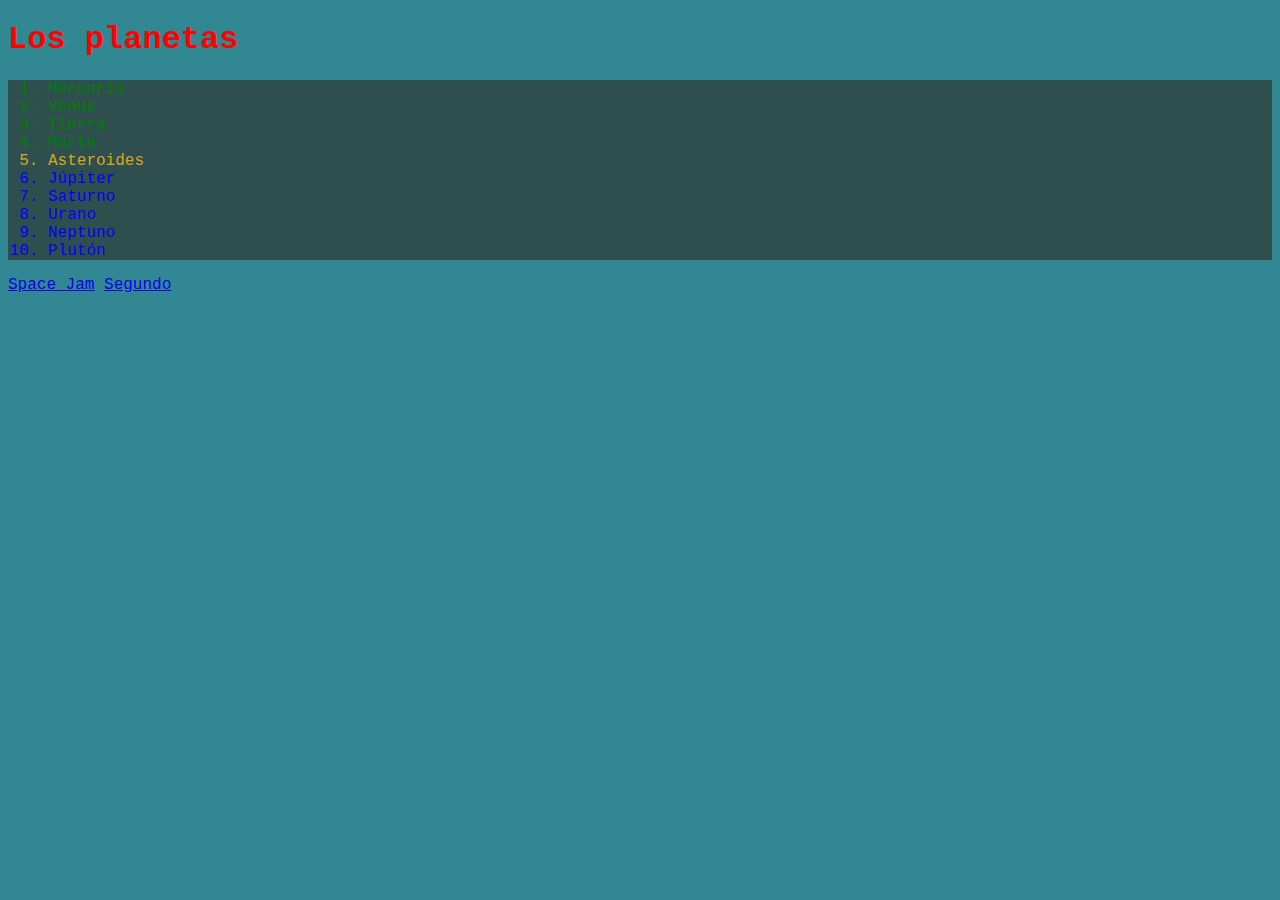
<file: Dia1/index.html>
<!DOCTYPE html>
<html lang="en">

<head>
    <!-- Soportar caracteres extraños -->
    <meta charset="UTF-8">
    <!-- Configuraciones para que el sitio sea responsivo -->
    <meta name="viewport" content="width=device-width, initial-scale=1.0">
    <meta http-equiv="X-UA-Compatible" content="ie=edge">
    <!-- Únicamente se puede usar dentro de head -->
    <link rel="stylesheet" href="styles.css">
    <title>Mi sitio</title>
</head>

<body>
    <h1>Los planetas</h1>
    <ol>
        <li>Mercurio</li>
        <li>Venus</li>
        <li>Tierra</li>
        <li>Marte</li>
        <li class="asteroides">Asteroides</li>
        <li class="after">Júpiter</li>
        <li class="after">Saturno</li>
        <li class="after">Urano</li>
        <li class="after">Neptuno</li>
        <li class="after">Plutón</li>
    </ol>

    <a href="https://www.spacejam.com/archive/spacejam/movie/jam.htm">Space Jam</a>
    <a href="segundo.html">Segundo</a>
</body>

</html>
</file>
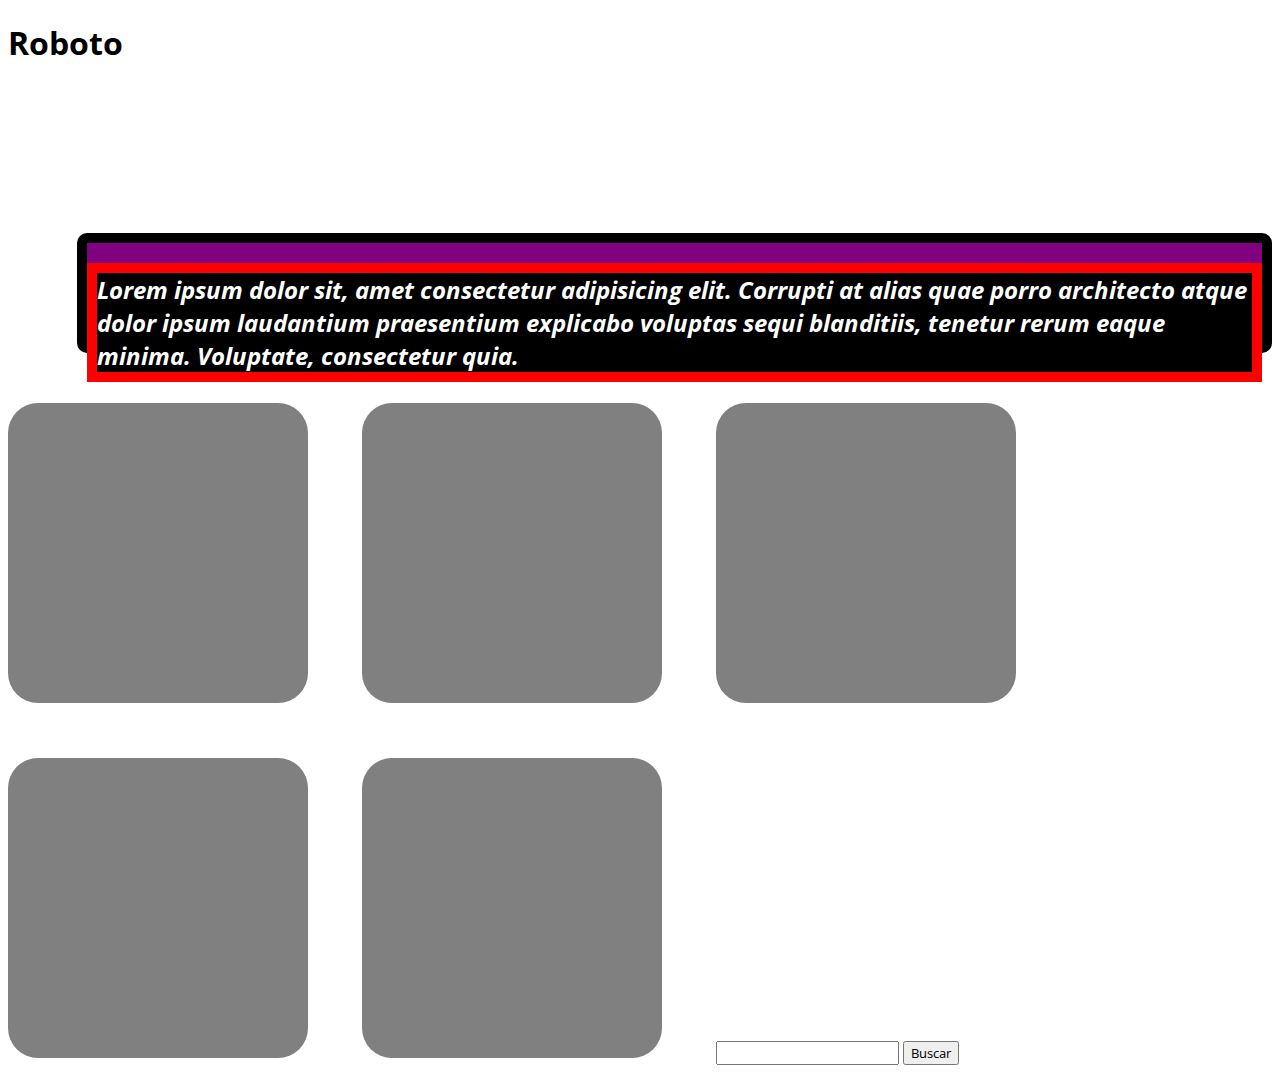
<file: Dia2/index.html>
<!DOCTYPE html>
<html lang="en">
<head>
    <meta charset="UTF-8">
    <meta name="viewport" content="width=device-width, initial-scale=1.0">
    <meta http-equiv="X-UA-Compatible" content="ie=edge">
    <link href="https://fonts.googleapis.com/css?family=Open+Sans&display=swap" rel="stylesheet">
    <link rel="stylesheet" href="style.css">
    <title>Document</title>
</head>
<body>
    <h1>Roboto</h1>

    <div id="caja1">
        <h2 id="texto">Lorem ipsum dolor sit, amet consectetur adipisicing elit. Corrupti at alias quae porro architecto atque dolor ipsum laudantium praesentium explicabo voluptas sequi blanditiis, tenetur rerum eaque minima. Voluptate, consectetur quia.</h2>
    </div>

    <div class="tarjeta">

    </div>
    <div class="tarjeta">

    </div>
    <div class="tarjeta">

    </div>
    <div class="tarjeta">

    </div>
    <div class="tarjeta">

    </div>

    <input type="text">
    
    <button>Buscar</button>

</body>
</html>
</file>
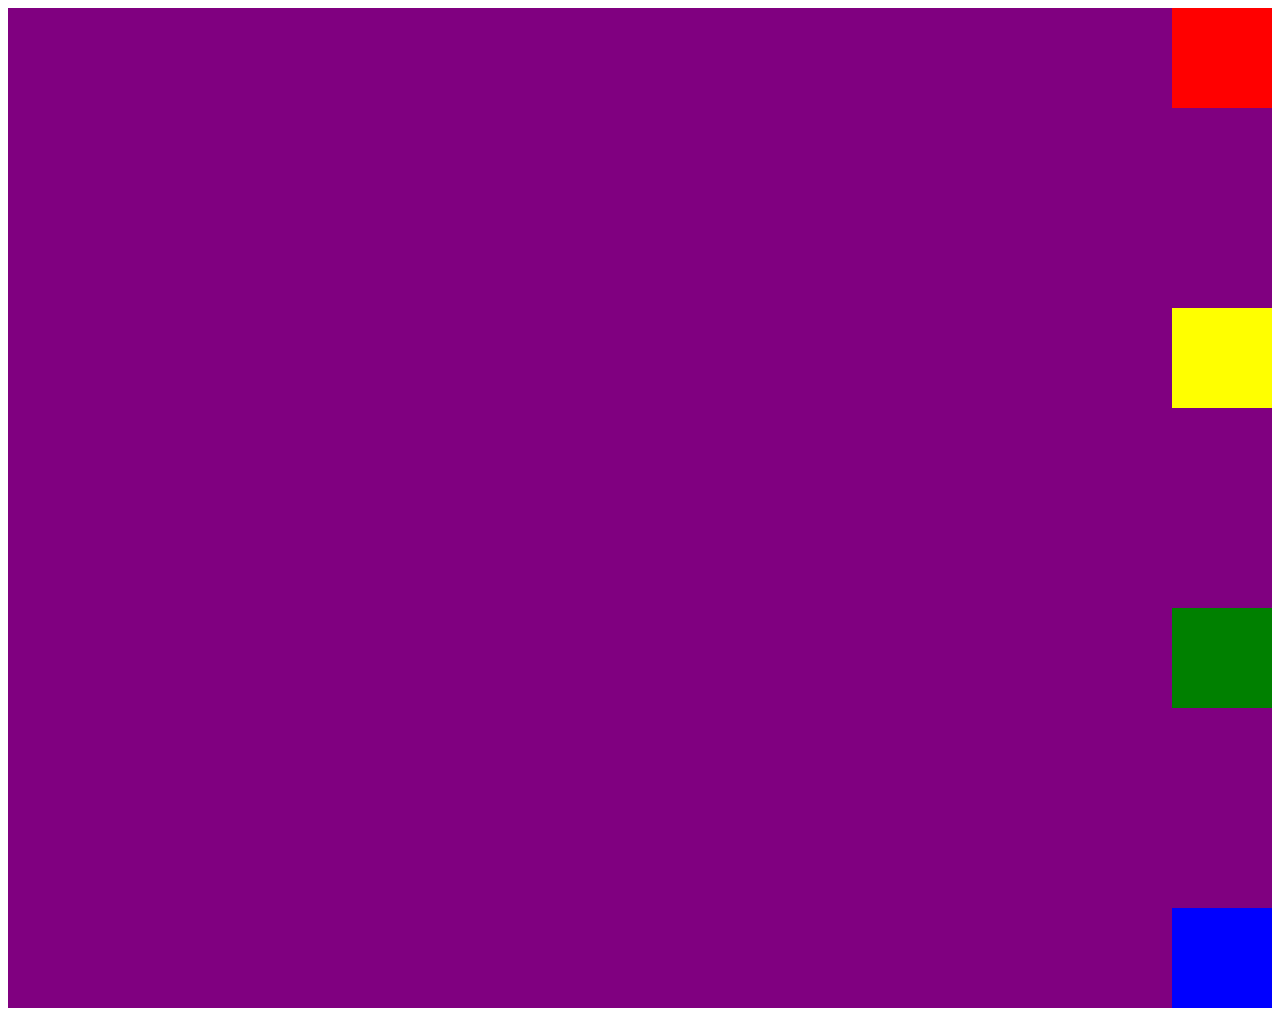
<file: Dia3/index.html>
<!DOCTYPE html>
<html lang="en">

<head>
    <meta charset="UTF-8">
    <meta name="viewport" content="width=device-width, initial-scale=1.0">
    <meta http-equiv="X-UA-Compatible" content="ie=edge">
    <link rel="stylesheet" href="styles.css">
    <title>Document</title>
</head>

<body>

    <div class="flex-container">
        <div class="box-1"></div>
        <div class="box-2"></div>
        <div class="box-3"></div>
        <div class="box-4"></div>
    </div>
</body>

</html>
</file>
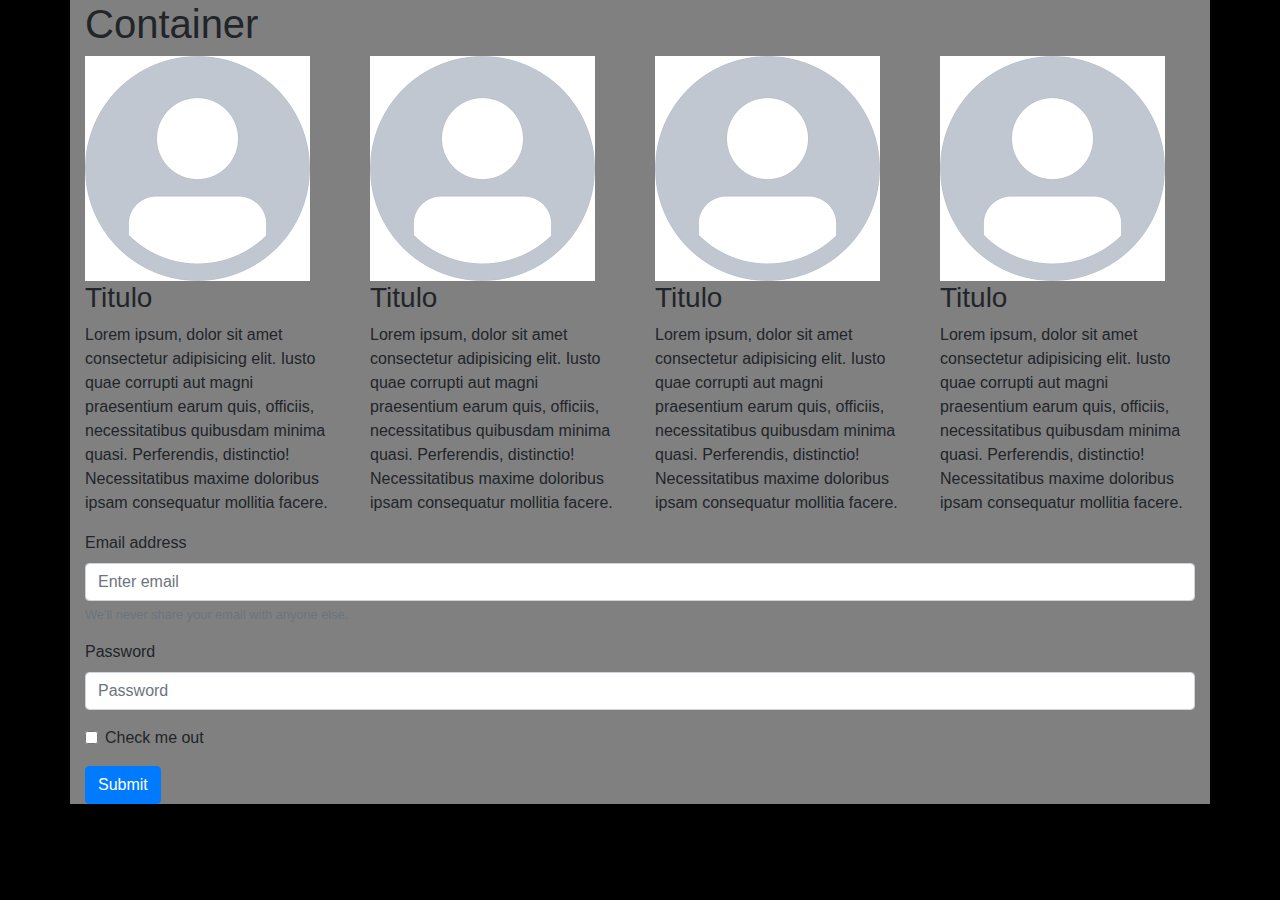
<file: Dia7/index.html>
<!DOCTYPE html>
<html lang="en">

<head>
    <meta charset="UTF-8">
    <meta name="viewport" content="width=device-width, initial-scale=1.0">
    <meta http-equiv="X-UA-Compatible" content="ie=edge">
    <link rel="stylesheet" href="https://stackpath.bootstrapcdn.com/bootstrap/4.3.1/css/bootstrap.min.css"
        integrity="sha384-ggOyR0iXCbMQv3Xipma34MD+dH/1fQ784/j6cY/iJTQUOhcWr7x9JvoRxT2MZw1T" crossorigin="anonymous">
    <link rel="stylesheet" href="styles.css">
    <title>Document</title>
</head>

<body>

    <!-- <div class="card tarjeta">
        <div class="card-body">
            <h5 class="card-title">Card title</h5>
            <h6 class="card-subtitle mb-2 text-muted">Card subtitle</h6>
            <p class="card-text">Some quick example text to build on the card title and make up the bulk of the card's
                content.</p>
            <a href="#" class="card-link">Card link</a>
            <a href="#" class="card-link">Another link</a>
        </div>
    </div>

    <div class="card tarjeta">
        <div class="card-body">
            <button type="button" class="btn btn-primary">Primary</button>
            <button type="button" class="btn btn-secondary">Secondary</button>
            <button type="button" class="btn btn-success">Success</button>
            <button type="button" class="btn btn-danger">Danger</button>
            <button type="button" class="btn btn-warning">Warning</button>
            <button type="button" class="btn btn-info">Info</button>
            <button type="button" class="btn btn-light">Light</button>
            <button type="button" class="btn btn-dark">Dark</button>

            <button type="button" class="btn btn-purple">Purple</button>

            <button type="button" class="btn btn-link">Link</button>
        </div>
    </div> -->

    <div class="container">
        <h1>Container</h1>

        <!-- Grid -->
        <div class="row">
            <div class="col-12 col-sm-6 col-md-3">
                <img class="img-fluid"
                    src="[data-uri]"
                    alt="">
                <h3>Titulo</h3>
                <p>Lorem ipsum, dolor sit amet consectetur adipisicing elit. Iusto quae corrupti aut magni praesentium
                    earum quis, officiis, necessitatibus quibusdam minima quasi. Perferendis, distinctio! Necessitatibus
                    maxime doloribus ipsam consequatur mollitia facere.</p>
            </div>
            <div class="col-12 col-sm-6 col-md-3">
                <img class="img-fluid"
                    src="[data-uri]"
                    alt="">
                <h3>Titulo</h3>
                <p>Lorem ipsum, dolor sit amet consectetur adipisicing elit. Iusto quae corrupti aut magni praesentium
                    earum quis, officiis, necessitatibus quibusdam minima quasi. Perferendis, distinctio! Necessitatibus
                    maxime doloribus ipsam consequatur mollitia facere.
            </div>
            <div class="col-12 col-sm-6 col-md-3">
                <img class="img-fluid"
                    src="[data-uri]"
                    alt="">
                <h3>Titulo</h3>
                <p>Lorem ipsum, dolor sit amet consectetur adipisicing elit. Iusto quae corrupti aut magni praesentium
                    earum quis, officiis, necessitatibus quibusdam minima quasi. Perferendis, distinctio! Necessitatibus
                    maxime doloribus ipsam consequatur mollitia facere.
            </div>
            <div class="col-12 col-sm-6 col-md-3">
                <img class="img-fluid"
                    src="[data-uri]"
                    alt="">
                <h3>Titulo</h3>
                <p>Lorem ipsum, dolor sit amet consectetur adipisicing elit. Iusto quae corrupti aut magni praesentium
                    earum quis, officiis, necessitatibus quibusdam minima quasi. Perferendis, distinctio! Necessitatibus
                    maxime doloribus ipsam consequatur mollitia facere.
            </div>
        </div>
        <form>
            <div class="form-group">
                <label for="exampleInputEmail1">Email address</label>
                <input type="email" class="form-control" id="exampleInputEmail1" aria-describedby="emailHelp"
                    placeholder="Enter email">
                <small id="emailHelp" class="form-text text-muted">We'll never share your email with anyone
                    else.</small>
            </div>
            <div class="form-group">
                <label for="exampleInputPassword1">Password</label>
                <input type="password" class="form-control" id="exampleInputPassword1" placeholder="Password">
            </div>
            <div class="form-group form-check">
                <input type="checkbox" class="form-check-input" id="exampleCheck1">
                <label class="form-check-label" for="exampleCheck1">Check me out</label>
            </div>
            <button type="submit" class="btn btn-primary">Submit</button>
        </form>
    </div>

</body>

</html>
</file>
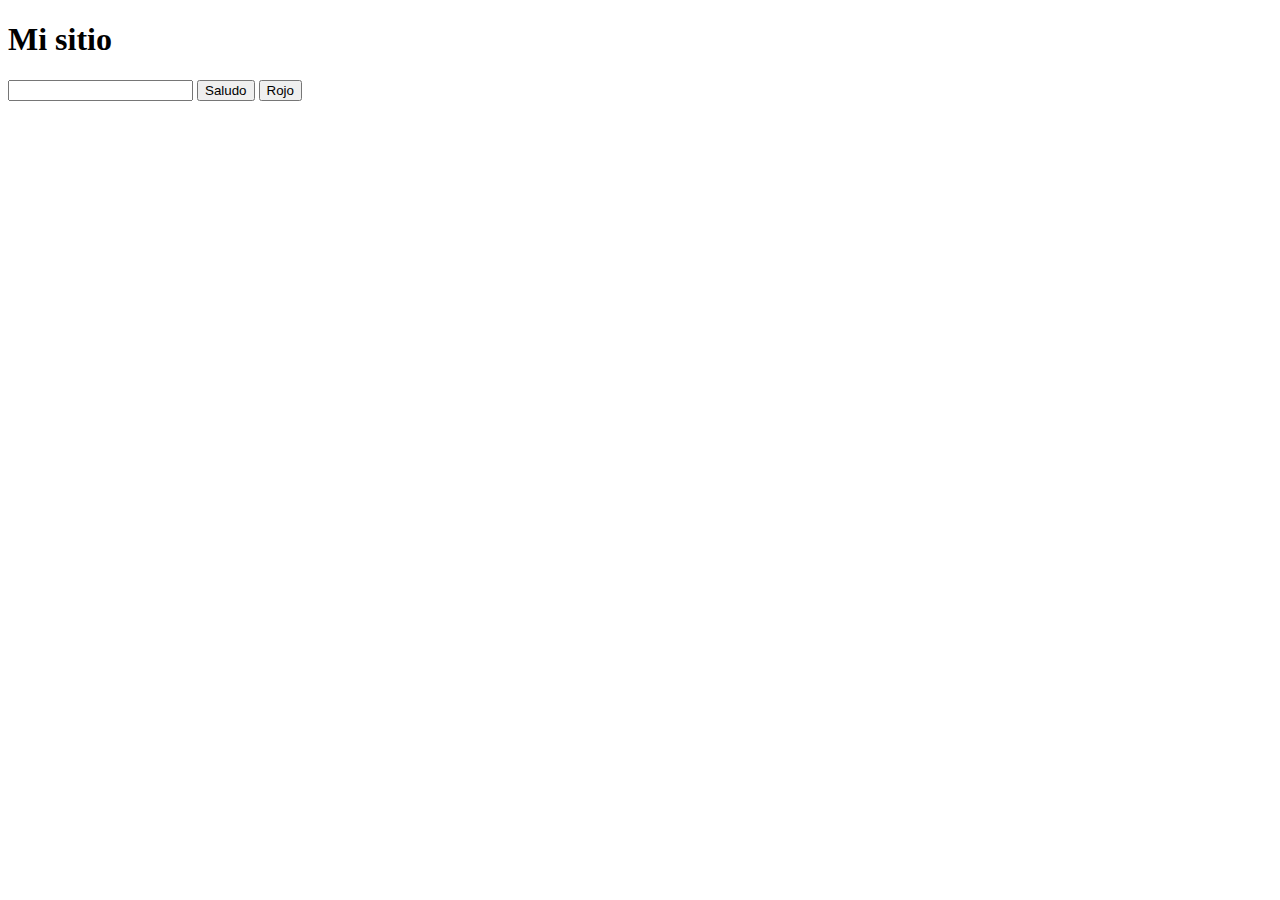
<file: Dia9/index.html>
<!DOCTYPE html>
<html lang="en">
<head>
    <meta charset="UTF-8">
    <meta name="viewport" content="width=device-width, initial-scale=1.0">
    <meta http-equiv="X-UA-Compatible" content="ie=edge">
    <link rel="stylesheet" href="styles.css">
    <title>Document</title>
</head>
<body>

    <h1 id="titulo">Mi sitio</h1>
    <input onkeydown="Down()" onkeypress="Press()" onkeyup="Up()" type="text">
    <button onclick="Saludar()">Saludo</button>
    
    <button onclick="Rojo()">Rojo</button>

    <script src="script.js"></script>
</body>
</html>
</file>
<file: Dia1/styles.css>
/* Este selector afecta a todas nuestras etiquetas en HTML */
* {
    font-family: 'Courier New', Courier, monospace;
}

/* Este selector afecta a todas nuestras etiquetas h1 */
h1 {
    color: red;
}

ol {
    color: green;
    background: darkslategray;
}

body {
    background: #328892;
}

.asteroides {
    color: goldenrod;
}

.after {
    color: blue;
}
</file>
<file: Dia2/style.css>
* {
    font-family: 'Open Sans', sans-serif;
}

#caja1 {
    background: purple;
    height: 100px;
    border: solid 10px black;
    margin-left: 69px;
    margin-top: 169px;
    border-radius: 10px;
    /* PX medida absoluta */
    /* padding-left: 150px; */
    /* % medida relativa */
    /* padding-left: 50%; */
}

#texto {
    color: white;
    background: black;
    /* padding-top: 30px;
    padding-left: 50px;
    padding-right: 50px; */
    border: solid 10px red;
    font-style: italic;
    font-weight: bold;
}

.tarjeta {
    margin-right: 50px;
    display: inline-block;
    background: gray;
    height: 300px;
    width: 300px;
    margin-top: 50px;
    border-radius: 30px;
}
</file>
<file: Dia3/styles.css>
.box-1 {
    background: red;
    height: 100px;
    width: 100px;
}

.box-2 {
    background: yellow;
    height: 100px;
    width: 100px;
}

.box-3 {
    background: green;
    height: 100px;
    width: 100px;
}

.box-4 {
    background: blue;
    height: 100px;
    width: 100px;
}

.flex-container {
    background: purple;
    height: 1000px;
    width: 100%;
    /* Elementos en bloque */
    /* display: block; */
    /* Elementos en línea */ 
    /* display: inline-block; */
    
    /* Contenedor flex */
    display: flex;

    /* Horizontal Fila */
    /* Verical Fila */
    justify-content: space-between;
    /* Vertical Fila */
    /* Horizontal Columna */
    
    align-items: flex-end;

    flex-direction: column;
}
</file>
<file: Dia7/styles.css>
/* .tarjeta {
    background: rgb(100, 50, 10)
    rgba: Red Green Blue Alpha
          255  255   255   1
    background: rgba(100, 30, 150, 0.8);
}

.btn-purple {
    background: purple;
    color: white;
}

.btn-purple:hover {
    background: rgba(100, 30, 150, 0.8);
    color: white;
} */

body {
    background: url("https://www.mentesliberadas.com/wp-content/uploads/2018/02/explorar-los-planetas-03-1024x650.jpg");
    background-size: cover;
    background-repeat: no-repeat;
    background-color: black;
}

.container {
    background: rgba(255,255,255, 0.5);
}
</file>
<file: Dia9/styles.css>
.rojo {
    color: red;
}
</file>
